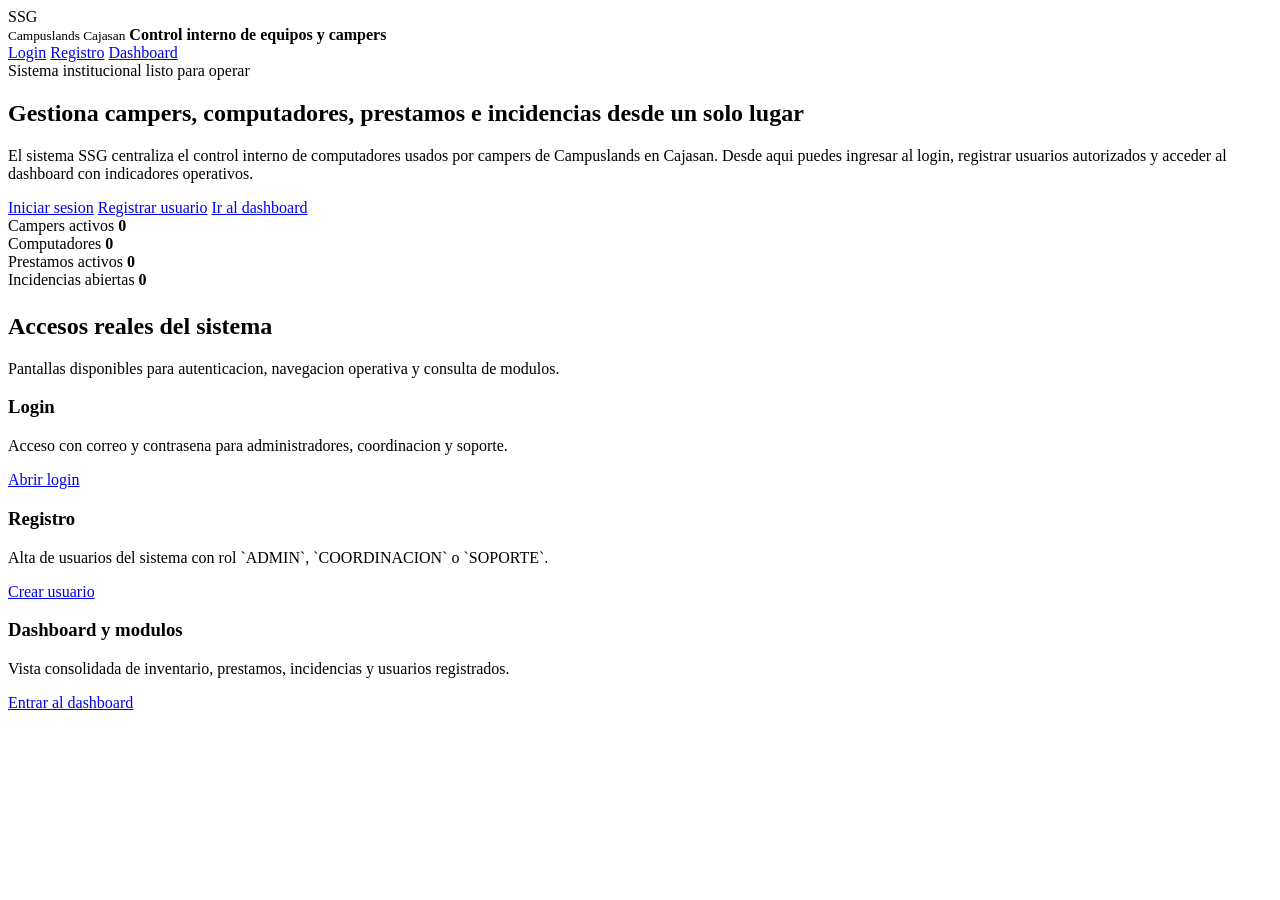
<file: src/main/resources/templates/index.html>
<!DOCTYPE html>
<html lang="es" xmlns:th="http://www.thymeleaf.org">
<head>
	<meta charset="UTF-8">
	<meta name="viewport" content="width=device-width, initial-scale=1.0">
	<title>SSG Control Campers</title>
	<link rel="stylesheet" th:href="@{/css/app.css}">
</head>
<body>
	<div class="shell">
		<header class="topbar">
			<div class="brand">
				<div class="logo">SSG</div>
				<div>
					<small>Campuslands Cajasan</small>
					<strong>Control interno de equipos y campers</strong>
				</div>
			</div>
			<nav class="nav">
				<a href="/login">Login</a>
				<a href="/registro">Registro</a>
				<a href="/dashboard" class="primary">Dashboard</a>
			</nav>
		</header>

		<section class="hero">
			<div>
				<div class="pill">Sistema institucional listo para operar</div>
				<h1>Gestiona campers, computadores, prestamos e incidencias desde un solo lugar</h1>
				<p class="lead">
					El sistema SSG centraliza el control interno de computadores usados por campers de Campuslands en
					Cajasan. Desde aqui puedes ingresar al login, registrar usuarios autorizados y acceder al dashboard
					con indicadores operativos.
				</p>
				<div class="actions">
					<a class="button primary" href="/login">Iniciar sesion</a>
					<a class="button" href="/registro">Registrar usuario</a>
					<a class="button" href="/dashboard">Ir al dashboard</a>
				</div>
			</div>

			<div class="grid metrics">
				<article class="metric">
					<span>Campers activos</span>
					<strong th:text="${resumen.totalCampersActivos}">0</strong>
				</article>
				<article class="metric">
					<span>Computadores</span>
					<strong th:text="${resumen.totalComputadores}">0</strong>
				</article>
				<article class="metric">
					<span>Prestamos activos</span>
					<strong th:text="${resumen.prestamosActivos}">0</strong>
				</article>
				<article class="metric">
					<span>Incidencias abiertas</span>
					<strong th:text="${resumen.incidenciasAbiertas}">0</strong>
				</article>
			</div>
		</section>

		<section class="panel" style="margin-top: 24px;">
			<div class="section-title">
				<div>
					<h2>Accesos reales del sistema</h2>
					<p>Pantallas disponibles para autenticacion, navegacion operativa y consulta de modulos.</p>
				</div>
			</div>

			<div class="grid cards-3">
				<div class="card">
					<h3>Login</h3>
					<p class="lead">Acceso con correo y contrasena para administradores, coordinacion y soporte.</p>
					<div class="footer-actions">
						<a class="button primary" href="/login">Abrir login</a>
					</div>
				</div>
				<div class="card">
					<h3>Registro</h3>
					<p class="lead">Alta de usuarios del sistema con rol `ADMIN`, `COORDINACION` o `SOPORTE`.</p>
					<div class="footer-actions">
						<a class="button" href="/registro">Crear usuario</a>
					</div>
				</div>
				<div class="card">
					<h3>Dashboard y modulos</h3>
					<p class="lead">Vista consolidada de inventario, prestamos, incidencias y usuarios registrados.</p>
					<div class="footer-actions">
						<a class="button" href="/dashboard">Entrar al dashboard</a>
					</div>
				</div>
			</div>
		</section>
	</div>
</body>
</html>
</file>
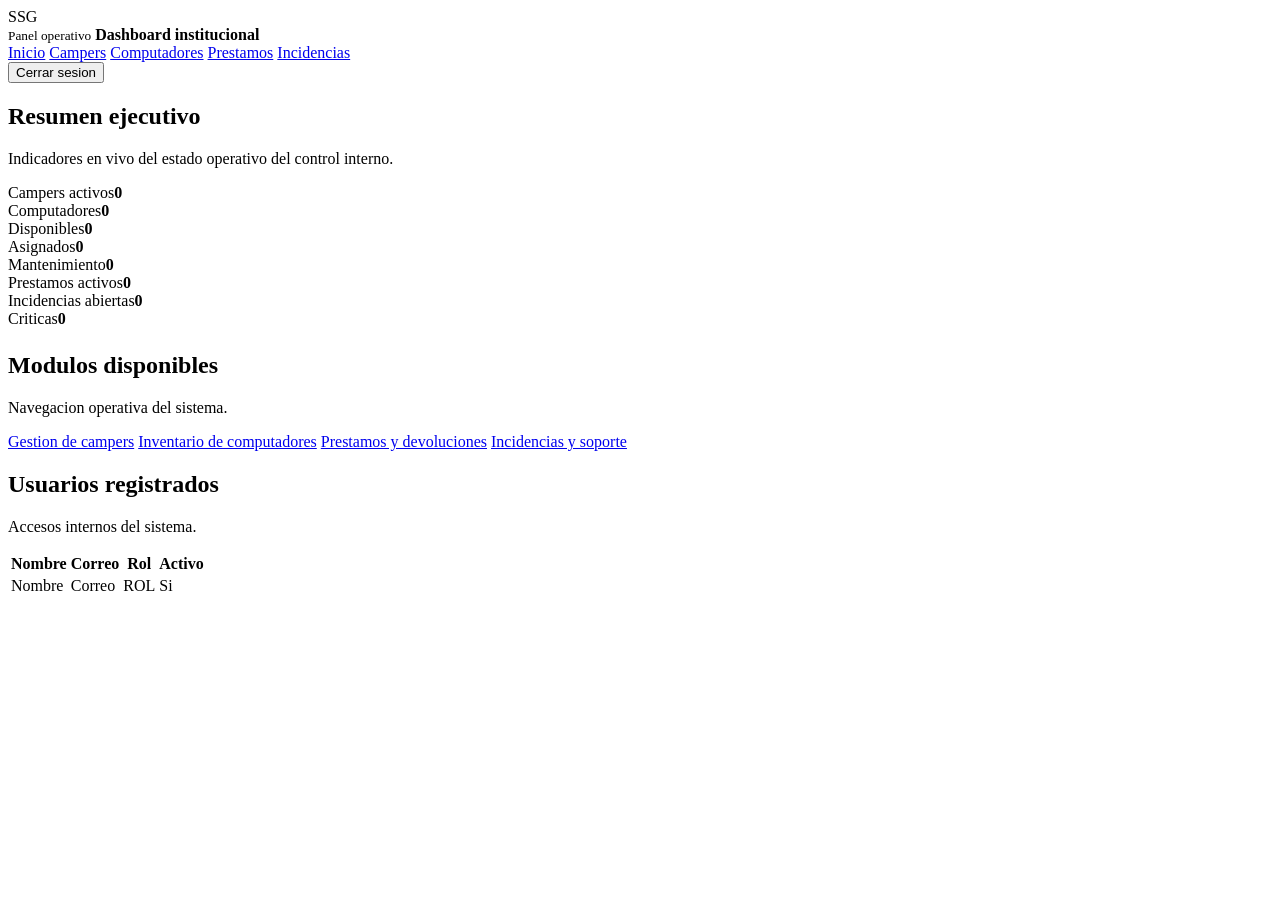
<file: src/main/resources/templates/dashboard.html>
<!DOCTYPE html>
<html lang="es" xmlns:th="http://www.thymeleaf.org">
<head>
	<meta charset="UTF-8">
	<meta name="viewport" content="width=device-width, initial-scale=1.0">
	<title>Dashboard | SSG</title>
	<link rel="stylesheet" th:href="@{/css/app.css}">
</head>
<body>
	<div class="shell">
		<header class="topbar">
			<div class="brand">
				<div class="logo">SSG</div>
				<div>
					<small>Panel operativo</small>
					<strong>Dashboard institucional</strong>
				</div>
			</div>
			<nav class="nav">
				<a href="/">Inicio</a>
				<a href="/modulos/campers">Campers</a>
				<a href="/modulos/computadores">Computadores</a>
				<a href="/modulos/prestamos">Prestamos</a>
				<a href="/modulos/incidencias">Incidencias</a>
				<form method="post" th:action="@{/logout}">
					<button type="submit">Cerrar sesion</button>
				</form>
			</nav>
		</header>

		<section class="panel">
			<div class="section-title">
				<div>
					<h2>Resumen ejecutivo</h2>
					<p>Indicadores en vivo del estado operativo del control interno.</p>
				</div>
			</div>
			<div class="grid metrics">
				<div class="metric"><span>Campers activos</span><strong th:text="${resumen.totalCampersActivos}">0</strong></div>
				<div class="metric"><span>Computadores</span><strong th:text="${resumen.totalComputadores}">0</strong></div>
				<div class="metric"><span>Disponibles</span><strong th:text="${resumen.computadoresDisponibles}">0</strong></div>
				<div class="metric"><span>Asignados</span><strong th:text="${resumen.computadoresAsignados}">0</strong></div>
				<div class="metric"><span>Mantenimiento</span><strong th:text="${resumen.computadoresEnMantenimiento}">0</strong></div>
				<div class="metric"><span>Prestamos activos</span><strong th:text="${resumen.prestamosActivos}">0</strong></div>
				<div class="metric"><span>Incidencias abiertas</span><strong th:text="${resumen.incidenciasAbiertas}">0</strong></div>
				<div class="metric"><span>Criticas</span><strong th:text="${resumen.incidenciasCriticas}">0</strong></div>
			</div>
		</section>

		<section class="panel" style="margin-top: 24px;">
			<div class="two-col">
				<div>
					<div class="section-title">
						<div>
							<h2>Modulos disponibles</h2>
							<p>Navegacion operativa del sistema.</p>
						</div>
					</div>
					<div class="list-box">
						<a class="list-item" href="/modulos/campers">Gestion de campers</a>
						<a class="list-item" href="/modulos/computadores">Inventario de computadores</a>
						<a class="list-item" href="/modulos/prestamos">Prestamos y devoluciones</a>
						<a class="list-item" href="/modulos/incidencias">Incidencias y soporte</a>
					</div>
				</div>

				<div>
					<div class="section-title">
						<div>
							<h2>Usuarios registrados</h2>
							<p>Accesos internos del sistema.</p>
						</div>
					</div>
					<div class="table-wrap">
						<table>
							<thead>
								<tr>
									<th>Nombre</th>
									<th>Correo</th>
									<th>Rol</th>
									<th>Activo</th>
								</tr>
							</thead>
							<tbody>
								<tr th:each="usuario : ${usuarios}">
									<td th:text="${usuario.nombreCompleto}">Nombre</td>
									<td th:text="${usuario.correo}">Correo</td>
									<td><span class="tag" th:text="${usuario.rol}">ROL</span></td>
									<td th:text="${usuario.activo} ? 'Si' : 'No'">Si</td>
								</tr>
							</tbody>
						</table>
					</div>
				</div>
			</div>
		</section>
	</div>
</body>
</html>
</file>
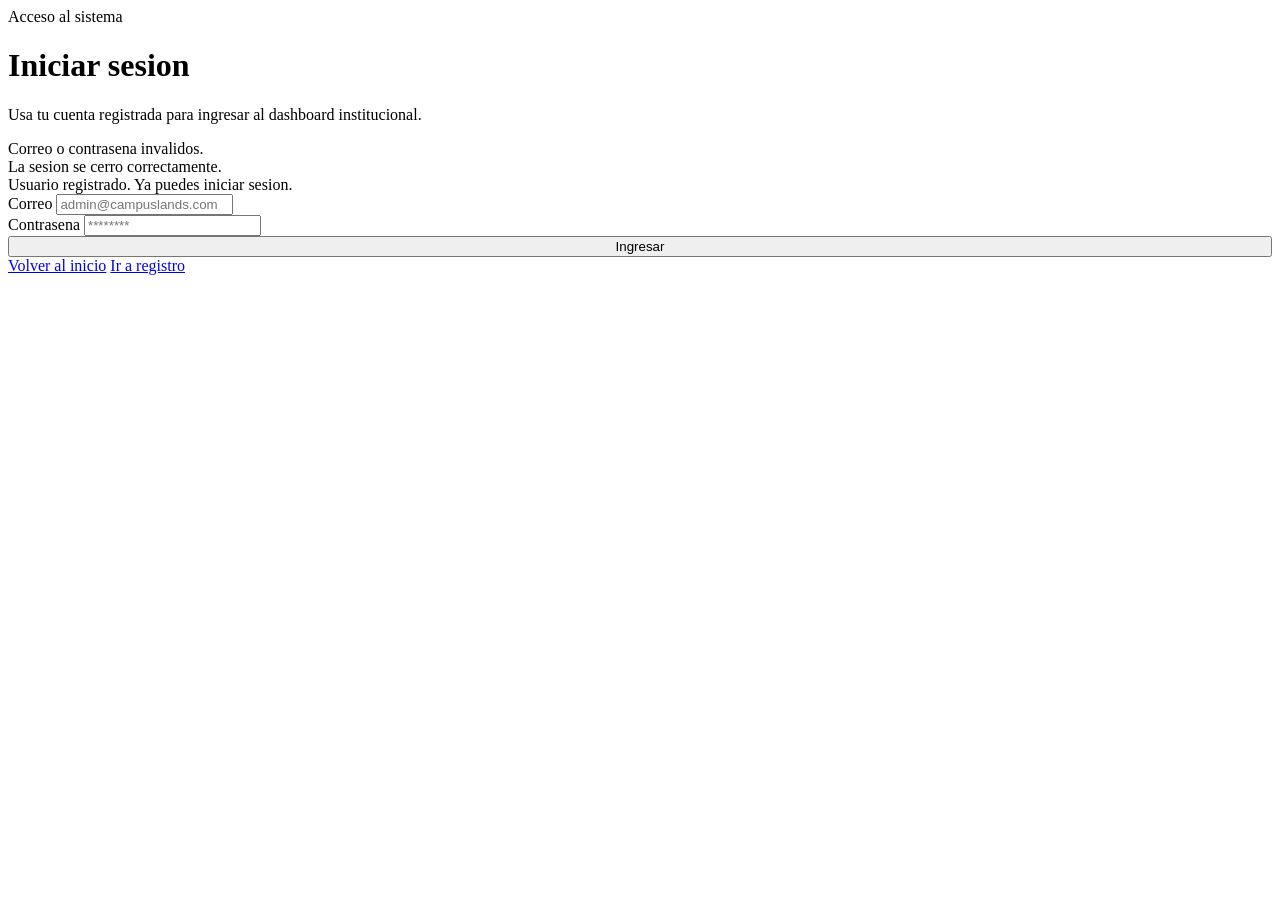
<file: src/main/resources/templates/login.html>
<!DOCTYPE html>
<html lang="es" xmlns:th="http://www.thymeleaf.org">
<head>
	<meta charset="UTF-8">
	<meta name="viewport" content="width=device-width, initial-scale=1.0">
	<title>Login | SSG</title>
	<link rel="stylesheet" th:href="@{/css/app.css}">
</head>
<body>
	<div class="form-wrap">
		<div class="form-card">
			<div class="pill">Acceso al sistema</div>
			<h1>Iniciar sesion</h1>
			<p class="lead">Usa tu cuenta registrada para ingresar al dashboard institucional.</p>

			<div class="alert" th:if="${param.error}">Correo o contrasena invalidos.</div>
			<div class="note ok" th:if="${param.logout}">La sesion se cerro correctamente.</div>
			<div class="note ok" th:if="${param.registered}">Usuario registrado. Ya puedes iniciar sesion.</div>

			<form method="post" th:action="@{/login}">
				<div class="field">
					<label for="username">Correo</label>
					<input id="username" name="username" type="email" placeholder="admin@campuslands.com" required>
				</div>
				<div class="field">
					<label for="password">Contrasena</label>
					<input id="password" name="password" type="password" placeholder="********" required>
				</div>
				<button class="button primary" type="submit" style="width: 100%;">Ingresar</button>
			</form>

			<div class="footer-actions">
				<a class="button" href="/">Volver al inicio</a>
				<a class="button" href="/registro">Ir a registro</a>
			</div>
		</div>
	</div>
</body>
</html>
</file>
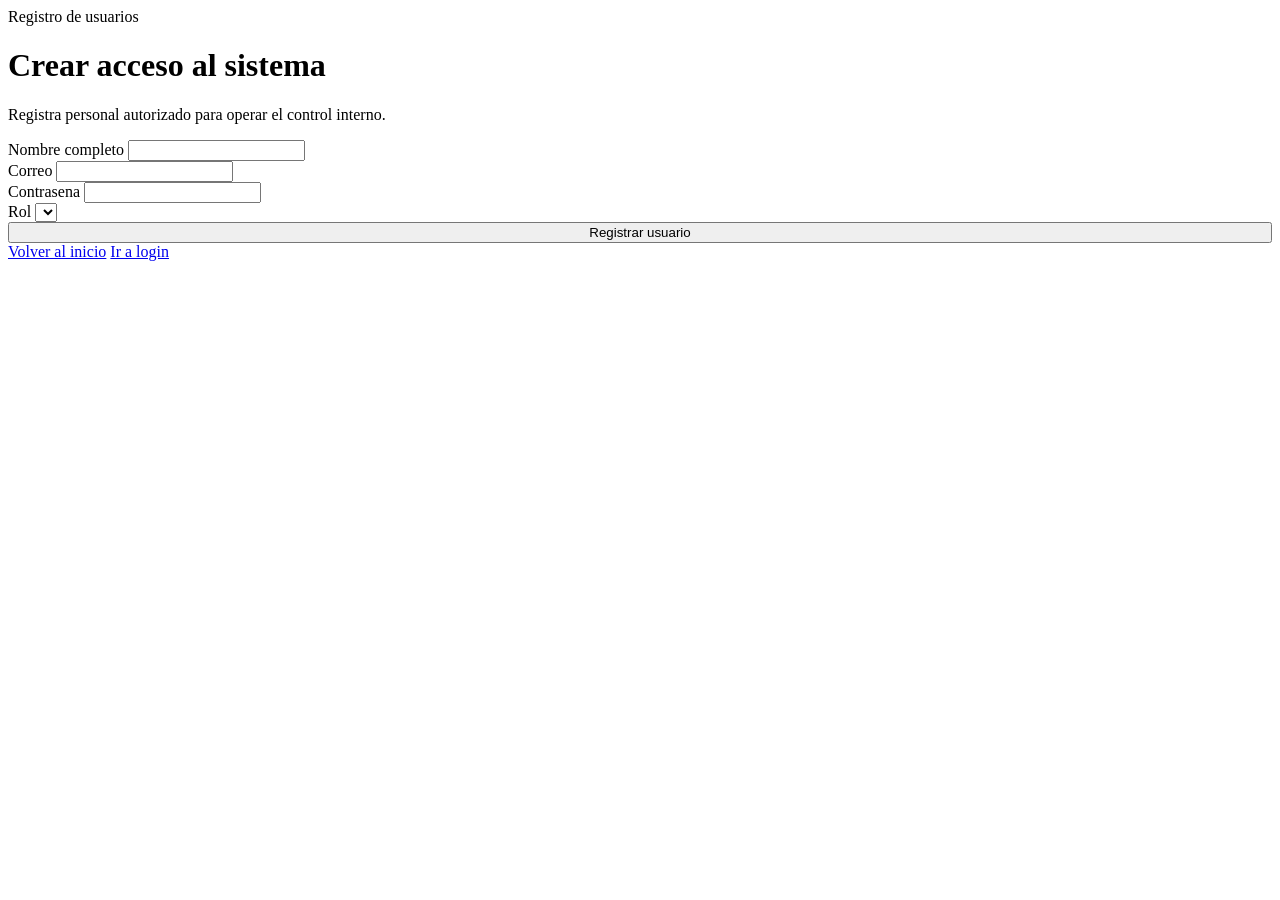
<file: src/main/resources/templates/register.html>
<!DOCTYPE html>
<html lang="es" xmlns:th="http://www.thymeleaf.org">
<head>
	<meta charset="UTF-8">
	<meta name="viewport" content="width=device-width, initial-scale=1.0">
	<title>Registro | SSG</title>
	<link rel="stylesheet" th:href="@{/css/app.css}">
</head>
<body>
	<div class="form-wrap">
		<div class="form-card">
			<div class="pill">Registro de usuarios</div>
			<h1>Crear acceso al sistema</h1>
			<p class="lead">Registra personal autorizado para operar el control interno.</p>

			<form method="post" th:action="@{/registro}" th:object="${usuarioForm}">
				<div class="field">
					<label for="nombreCompleto">Nombre completo</label>
					<input id="nombreCompleto" th:field="*{nombreCompleto}" type="text" required>
				</div>
				<div class="field">
					<label for="correo">Correo</label>
					<input id="correo" th:field="*{correo}" type="email" required>
				</div>
				<div class="field">
					<label for="password">Contrasena</label>
					<input id="password" th:field="*{password}" type="password" required>
				</div>
				<div class="field">
					<label for="rol">Rol</label>
					<select id="rol" th:field="*{rol}">
						<option th:each="rol : ${roles}" th:value="${rol}" th:text="${rol}"></option>
					</select>
				</div>
				<button class="button primary" type="submit" style="width: 100%;">Registrar usuario</button>
			</form>

			<div class="footer-actions">
				<a class="button" href="/">Volver al inicio</a>
				<a class="button" href="/login">Ir a login</a>
			</div>
		</div>
	</div>
</body>
</html>
</file>
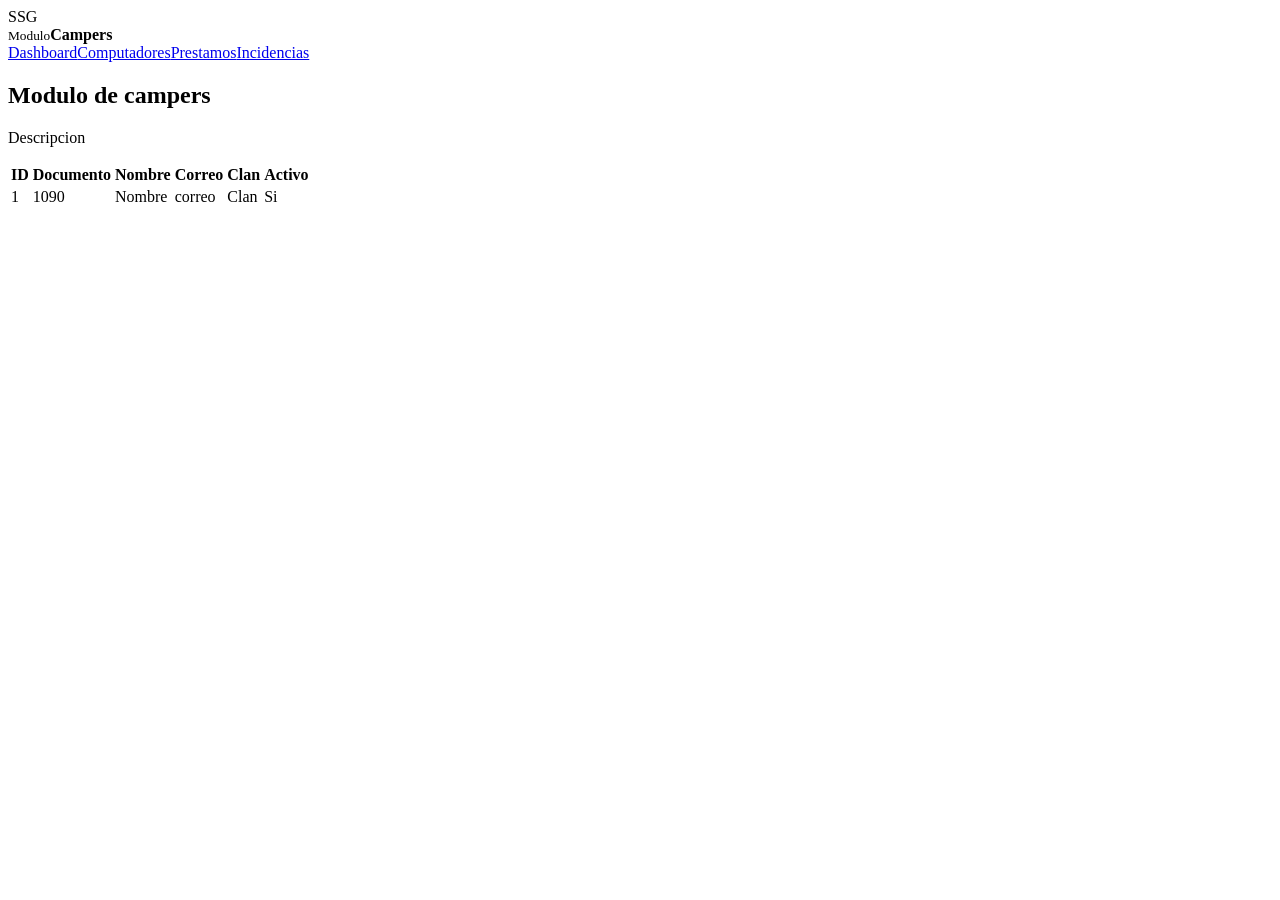
<file: src/main/resources/templates/modules/campers.html>
<!DOCTYPE html>
<html lang="es" xmlns:th="http://www.thymeleaf.org">
<head>
	<meta charset="UTF-8">
	<meta name="viewport" content="width=device-width, initial-scale=1.0">
	<title>Campers | SSG</title>
	<link rel="stylesheet" th:href="@{/css/app.css}">
</head>
<body>
	<div class="shell">
		<header class="topbar">
			<div class="brand"><div class="logo">SSG</div><div><small>Modulo</small><strong th:text="${titulo}">Campers</strong></div></div>
			<nav class="nav"><a href="/dashboard">Dashboard</a><a href="/modulos/computadores">Computadores</a><a href="/modulos/prestamos">Prestamos</a><a href="/modulos/incidencias">Incidencias</a></nav>
		</header>
		<section class="panel">
			<div class="section-title"><div><h2 th:text="${titulo}">Modulo de campers</h2><p th:text="${descripcion}">Descripcion</p></div></div>
			<div class="table-wrap">
				<table>
					<thead><tr><th>ID</th><th>Documento</th><th>Nombre</th><th>Correo</th><th>Clan</th><th>Activo</th></tr></thead>
					<tbody>
						<tr th:each="item : ${items}">
							<td th:text="${item.id}">1</td>
							<td th:text="${item.documento}">1090</td>
							<td th:text="${item.nombreCompleto}">Nombre</td>
							<td th:text="${item.correo}">correo</td>
							<td th:text="${item.clan}">Clan</td>
							<td th:text="${item.activo} ? 'Si' : 'No'">Si</td>
						</tr>
					</tbody>
				</table>
			</div>
		</section>
	</div>
</body>
</html>
</file>
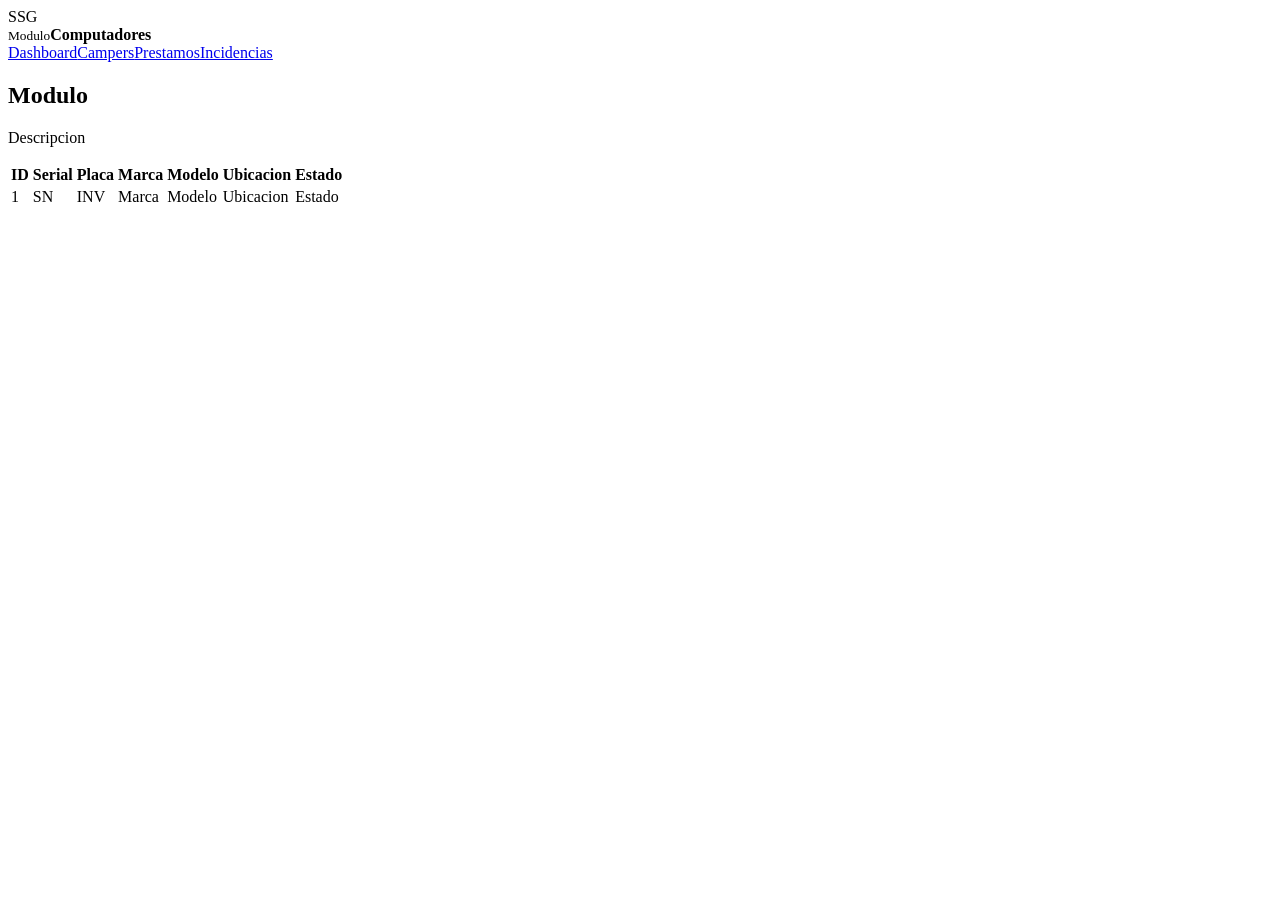
<file: src/main/resources/templates/modules/computadores.html>
<!DOCTYPE html>
<html lang="es" xmlns:th="http://www.thymeleaf.org">
<head>
	<meta charset="UTF-8">
	<meta name="viewport" content="width=device-width, initial-scale=1.0">
	<title>Computadores | SSG</title>
	<link rel="stylesheet" th:href="@{/css/app.css}">
</head>
<body>
	<div class="shell">
		<header class="topbar">
			<div class="brand"><div class="logo">SSG</div><div><small>Modulo</small><strong th:text="${titulo}">Computadores</strong></div></div>
			<nav class="nav"><a href="/dashboard">Dashboard</a><a href="/modulos/campers">Campers</a><a href="/modulos/prestamos">Prestamos</a><a href="/modulos/incidencias">Incidencias</a></nav>
		</header>
		<section class="panel">
			<div class="section-title"><div><h2 th:text="${titulo}">Modulo</h2><p th:text="${descripcion}">Descripcion</p></div></div>
			<div class="table-wrap">
				<table>
					<thead><tr><th>ID</th><th>Serial</th><th>Placa</th><th>Marca</th><th>Modelo</th><th>Ubicacion</th><th>Estado</th></tr></thead>
					<tbody>
						<tr th:each="item : ${items}">
							<td th:text="${item.id}">1</td>
							<td th:text="${item.serial}">SN</td>
							<td th:text="${item.placaInventario}">INV</td>
							<td th:text="${item.marca}">Marca</td>
							<td th:text="${item.modelo}">Modelo</td>
							<td th:text="${item.ubicacion}">Ubicacion</td>
							<td><span class="tag" th:text="${item.estado}">Estado</span></td>
						</tr>
					</tbody>
				</table>
			</div>
		</section>
	</div>
</body>
</html>
</file>
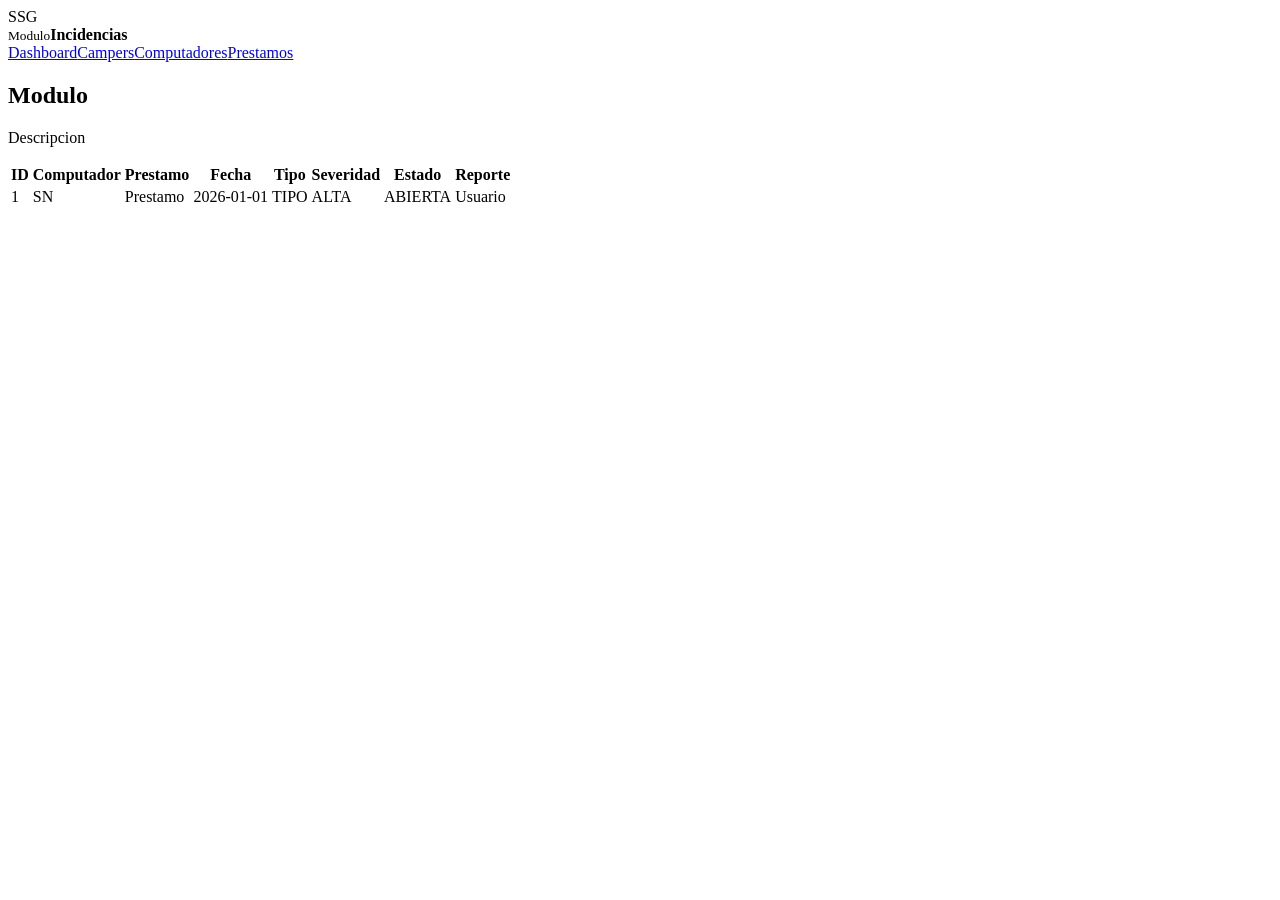
<file: src/main/resources/templates/modules/incidencias.html>
<!DOCTYPE html>
<html lang="es" xmlns:th="http://www.thymeleaf.org">
<head>
	<meta charset="UTF-8">
	<meta name="viewport" content="width=device-width, initial-scale=1.0">
	<title>Incidencias | SSG</title>
	<link rel="stylesheet" th:href="@{/css/app.css}">
</head>
<body>
	<div class="shell">
		<header class="topbar">
			<div class="brand"><div class="logo">SSG</div><div><small>Modulo</small><strong th:text="${titulo}">Incidencias</strong></div></div>
			<nav class="nav"><a href="/dashboard">Dashboard</a><a href="/modulos/campers">Campers</a><a href="/modulos/computadores">Computadores</a><a href="/modulos/prestamos">Prestamos</a></nav>
		</header>
		<section class="panel">
			<div class="section-title"><div><h2 th:text="${titulo}">Modulo</h2><p th:text="${descripcion}">Descripcion</p></div></div>
			<div class="table-wrap">
				<table>
					<thead><tr><th>ID</th><th>Computador</th><th>Prestamo</th><th>Fecha</th><th>Tipo</th><th>Severidad</th><th>Estado</th><th>Reporte</th></tr></thead>
					<tbody>
						<tr th:each="item : ${items}">
							<td th:text="${item.id}">1</td>
							<td th:text="${item.computador.serial}">SN</td>
							<td th:text="${item.prestamoId != null ? item.prestamoId : 'Sin prestamo'}">Prestamo</td>
							<td th:text="${item.fechaReporte}">2026-01-01</td>
							<td th:text="${item.tipo}">TIPO</td>
							<td th:text="${item.severidad}">ALTA</td>
							<td><span class="tag" th:text="${item.estado}">ABIERTA</span></td>
							<td th:text="${item.reportadoPor}">Usuario</td>
						</tr>
					</tbody>
				</table>
			</div>
		</section>
	</div>
</body>
</html>
</file>
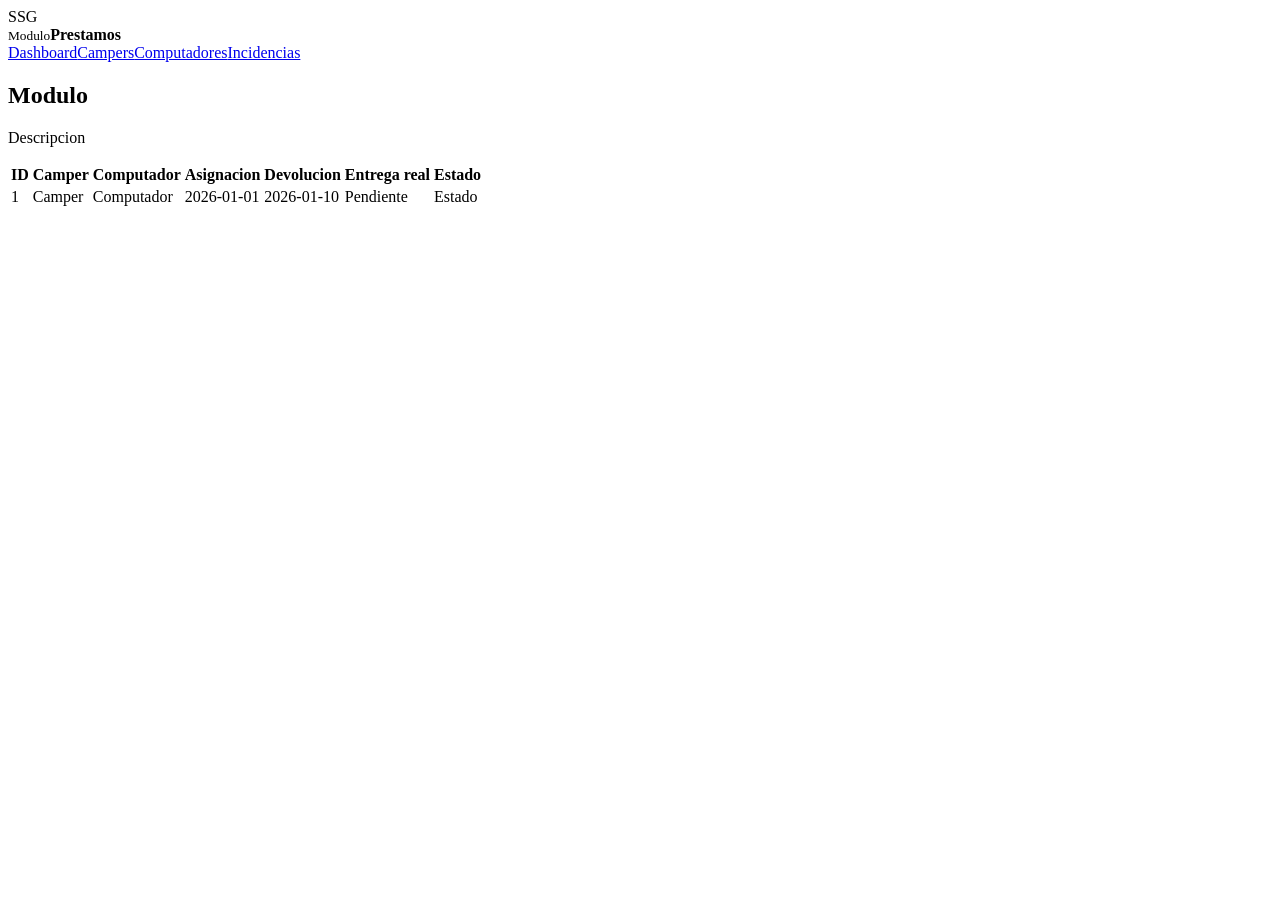
<file: src/main/resources/templates/modules/prestamos.html>
<!DOCTYPE html>
<html lang="es" xmlns:th="http://www.thymeleaf.org">
<head>
	<meta charset="UTF-8">
	<meta name="viewport" content="width=device-width, initial-scale=1.0">
	<title>Prestamos | SSG</title>
	<link rel="stylesheet" th:href="@{/css/app.css}">
</head>
<body>
	<div class="shell">
		<header class="topbar">
			<div class="brand"><div class="logo">SSG</div><div><small>Modulo</small><strong th:text="${titulo}">Prestamos</strong></div></div>
			<nav class="nav"><a href="/dashboard">Dashboard</a><a href="/modulos/campers">Campers</a><a href="/modulos/computadores">Computadores</a><a href="/modulos/incidencias">Incidencias</a></nav>
		</header>
		<section class="panel">
			<div class="section-title"><div><h2 th:text="${titulo}">Modulo</h2><p th:text="${descripcion}">Descripcion</p></div></div>
			<div class="table-wrap">
				<table>
					<thead><tr><th>ID</th><th>Camper</th><th>Computador</th><th>Asignacion</th><th>Devolucion</th><th>Entrega real</th><th>Estado</th></tr></thead>
					<tbody>
						<tr th:each="item : ${items}">
							<td th:text="${item.id}">1</td>
							<td th:text="${item.camper.nombreCompleto}">Camper</td>
							<td th:text="${item.computador.serial}">Computador</td>
							<td th:text="${item.fechaAsignacion}">2026-01-01</td>
							<td th:text="${item.fechaDevolucionProgramada}">2026-01-10</td>
							<td th:text="${item.fechaEntregaReal != null ? item.fechaEntregaReal : 'Pendiente'}">Pendiente</td>
							<td><span class="tag" th:text="${item.estado}">Estado</span></td>
						</tr>
					</tbody>
				</table>
			</div>
		</section>
	</div>
</body>
</html>
</file>
